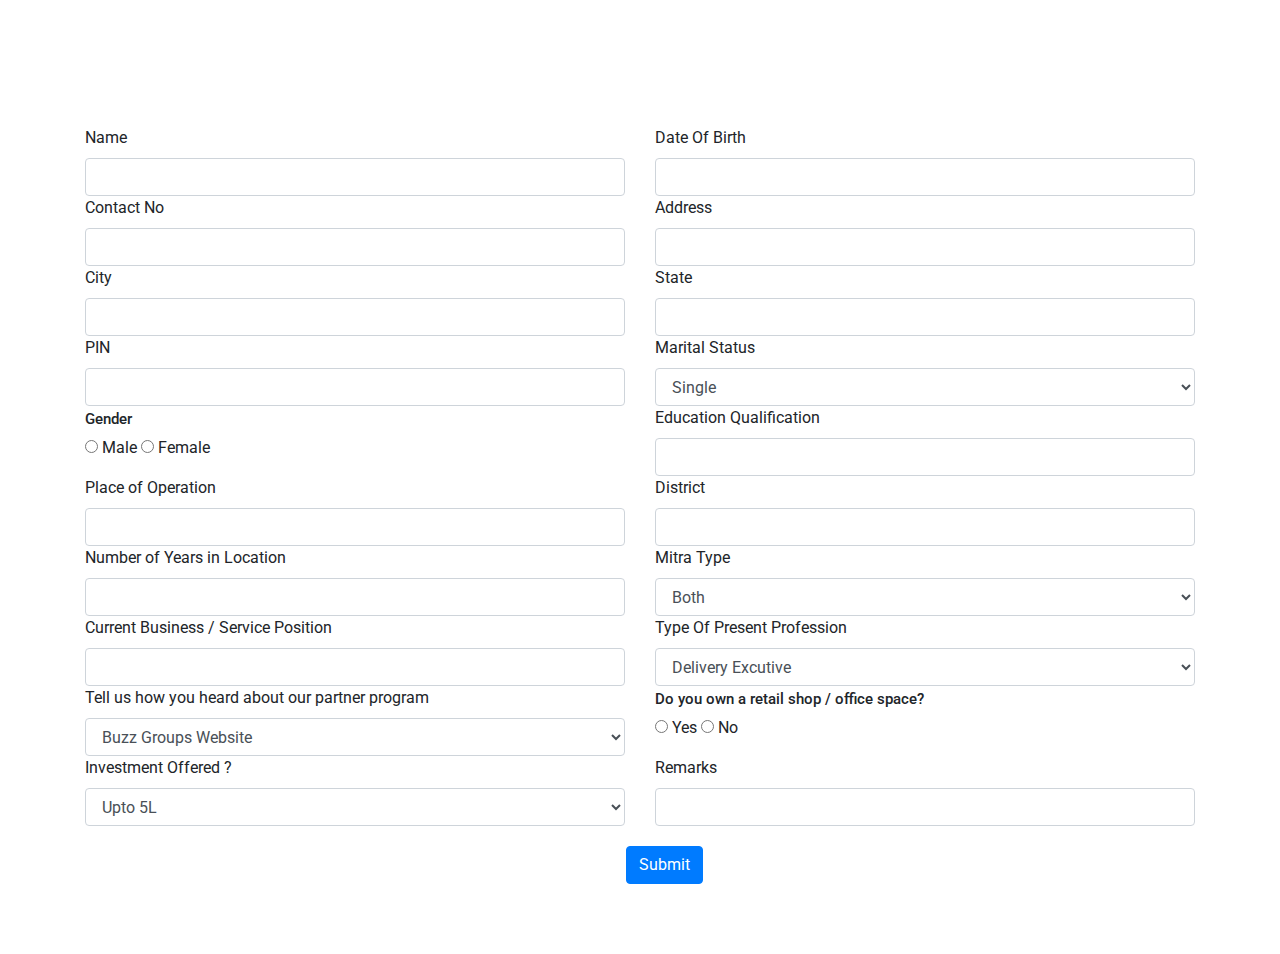
<file: bmread1.html>
<!DOCTYPE html>
<html lang="en">
<head>
    <link rel="stylesheet" href="style.css">
    <meta charset="UTF-8">
    <meta name="viewport" content="width=device-width, initial-scale=1.0">
    <title>Document</title>
     <link rel="stylesheet" href="https://stackpath.bootstrapcdn.com/bootstrap/4.5.2/css/bootstrap.min.css" integrity="sha384-JcKb8q3iqJ61gNV9KGb8thSsNjpSL0n8PARn9HuZOnIxN0hoP+VmmDGMN5t9UJ0Z" crossorigin="anonymous" />
    <script src="https://code.jquery.com/jquery-3.5.1.slim.min.js" integrity="sha384-DfXdz2htPH0lsSSs5nCTpuj/zy4C+OGpamoFVy38MVBnE+IbbVYUew+OrCXaRkfj" crossorigin="anonymous"></script>
    <script src="https://cdn.jsdelivr.net/npm/popper.js@1.16.1/dist/umd/popper.min.js" integrity="sha384-9/reFTGAW83EW2RDu2S0VKaIzap3H66lZH81PoYlFhbGU+6BZp6G7niu735Sk7lN" crossorigin="anonymous"></script>
    <script src="https://stackpath.bootstrapcdn.com/bootstrap/4.5.2/js/bootstrap.min.js" integrity="sha384-B4gt1jrGC7Jh4AgTPSdUtOBvfO8shuf57BaghqFfPlYxofvL8/KUEfYiJOMMV+rV" crossorigin="anonymous"></script>

</head>
<body>
    
 <div class="apply-bg-container">
        <h1 class="apply-now-button">APPLY NOW</h1>
        <div class="small-bg-apply-container">
            <form>
                <div class="container">
                    <div class="row">
                        <div class="col-12 col-md-6">
                            <label for="name">Name</label>
                            <input type="text" class="form-control" id="name" />
                        </div>
                        <div class="col-12 col-md-6">
                            <label for="date">Date Of Birth</label>
                            <input type="text" class="form-control" id="date">
                        </div>
                        <div class="col-12 col-md-6">
                            <label for="contact">Contact No</label>
                            <input type="text" class="form-control" id="contact">
                        </div>
                        <div class="col-12 col-md-6">
                            <label for="adress">Address</label>
                            <input type="text" class="form-control" id="adress">
                        </div>
                        <div class="col-12 col-md-6">
                            <label for="city">City</label>
                            <input type="text" class="form-control" id="city">
                        </div>
                        <div class="col-12 col-md-6">
                            <label for="state">State</label>
                            <input type="text" class="form-control" id="state">
                        </div>
                        <div class="col-12 col-md-6">
                            <label for="pin">PIN</label>
                            <input type="text" class="form-control" id="pin">
                        </div>

                        <div class="col-12 col-md-6">
                            <label for="maritalstatus">Marital Status</label>
                            <select id="maritalstatus" class="form-control">
                                <option value="Active">Single</option>
                                <option>Married</option>
                                <option>Divorced</option>
                                <option>Widowed</option>
                            </select>
                        </div>
                        <div class="col-12 col-md-6">
                            <h1 class="gender-heading mt-1">Gender</h1>
                            <input type="radio" id="male" value="male" name="Gender">
                            <label for="male">Male</label>
                            <input type="radio" id="female" value="female" name="Gender">
                            <label for="female">Female</label>
                        </div>
                        <div class="col-12 col-md-6">
                            <label for="educationalqualification">Education Qualification</label>
                            <input type="text" class="form-control" id="educationalqualification">
                        </div>
                        <div class="col-12 col-md-6">
                            <label for="placeofoperation">Place of Operation</label>
                            <input type="text" class="form-control" id="placeofoperation">
                        </div>
                        <div class="col-12 col-md-6">
                            <label for="district">District</label>
                            <input type="text" class="form-control" id="district">
                        </div>
                        <div class="col-12 col-md-6">
                            <label for="numberofyearsinlocation">Number of Years in Location</label>
                            <input type="text" class="form-control" id="numberofyearsinlocation">
                        </div>
                        <div class="col-12 col-md-6">
                            <label for="mitratype">Mitra Type</label>
                            <select id="mitratype" class="form-control">
                                <option value="Active">Both</option>
                                <option>Active Partner</option>
                                <option>I Want To Be Just Investor</option>
                            </select>
                        </div>
                        <div class="col-12 col-md-6">
                            <label for="currentsbp">Current Business / Service Position</label>
                            <input type="text" class="form-control" id="currentsbp">
                        </div>
                        <div class="col-12 col-md-6">
                            <label for="typeofpp">Type Of Present Profession</label>
                            <select class="form-control" id="typeofpp">
                                <option>Delivery Excutive</option>
                                <option>House Wife</option>
                                <option>Retired Employee</option>
                                <option>Private Employee</option>
                                <option>Travel Agent</option>
                                <option>Realestate Agent</option>
                                <option>Student</option>
                                <option>Dream Catcher</option>
                                <option>Other</option>
                            </select>
                        </div>
                        <div class="col-12 col-md-6">
                            <label for="telluspp">Tell us how you heard about our partner program</label>
                            <select class="form-control" id="telluspp">
                                <option>Buzz Groups Website</option>
                                <option>Buzz Mitra Agent</option>
                                <option>Buzz Employee</option>
                                <option>Social Media</option>
                                <option>Just Dail</option>
                                <option>Other</option>
                            </select>
                        </div>
                        <div class="col-12 col-md-6">
                            <h1 class="gender-heading mt-1">Do you own a retail shop / office space?</h1>
                            <input type="radio" id="yes" value="yes" name="Gender">
                            <label for="yes">Yes</label>
                            <input type="radio" id="no" value="no" name="Gender">
                            <label for="no">No</label>
                        </div>
                        <div class="col-12 col-md-6">
                            <label for="investmentoffered">Investment Offered ?</label>
                            <select class="form-control" id="investmentoffered">
                                <option>Upto 5L</option>
                                <option>6 - 12L</option>
                                <option>13 - 20L</option>
                                <option>Others</option>
                            </select>
                        </div>
                        <div class="col-12 col-md-6">
                            <label for="remarks">Remarks</label>
                            <input type="text" class="form-control" id="remarks">
                        </div>
                    </div>
                </div>
            </form>
            <div class="flex d-flex justify-content-center">
                <!-- <div class="submit-button"> 
                    <a href="/https://yaminikrm.github.io/buzz/index.html#partnerProgramSection">   
                    <button class="btn btn-primary">Back</button>
                     </a>
                </div>-->
                
                <div class="submit-button ml-5">
                    <button class="btn btn-primary">Submit</button>
                </div>
            </div>
        </div>
    </div>



</body>
</html>
</file>
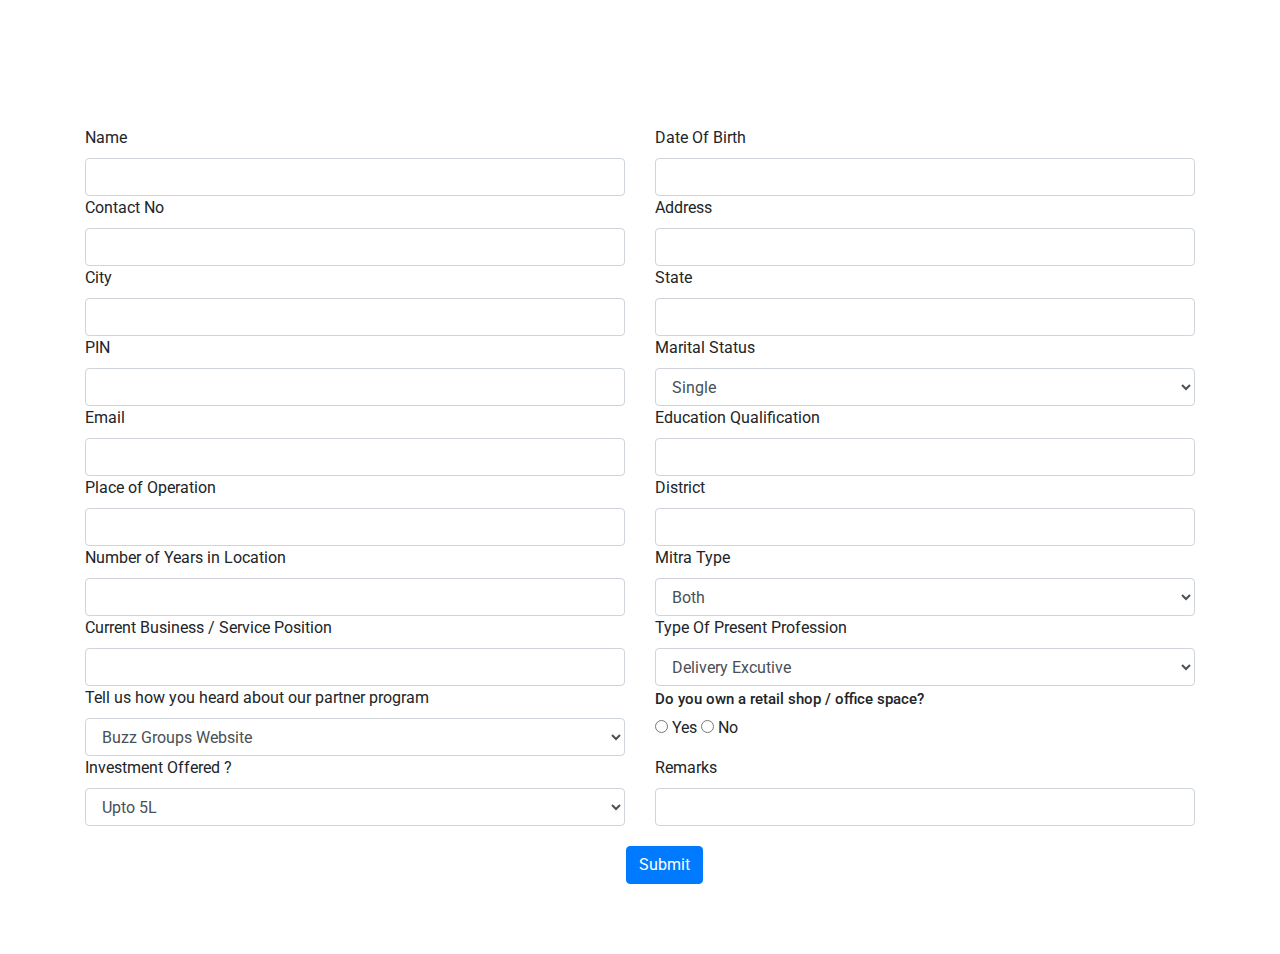
<file: bmread2.html>
<!DOCTYPE html>
<html lang="en">
<head>
    <link rel="stylesheet" href="style.css">
    <meta charset="UTF-8">
    <meta name="viewport" content="width=device-width, initial-scale=1.0">
    <title>Document</title>
         <link rel="stylesheet" href="https://stackpath.bootstrapcdn.com/bootstrap/4.5.2/css/bootstrap.min.css" integrity="sha384-JcKb8q3iqJ61gNV9KGb8thSsNjpSL0n8PARn9HuZOnIxN0hoP+VmmDGMN5t9UJ0Z" crossorigin="anonymous" />
    <script src="https://code.jquery.com/jquery-3.5.1.slim.min.js" integrity="sha384-DfXdz2htPH0lsSSs5nCTpuj/zy4C+OGpamoFVy38MVBnE+IbbVYUew+OrCXaRkfj" crossorigin="anonymous"></script>
    <script src="https://cdn.jsdelivr.net/npm/popper.js@1.16.1/dist/umd/popper.min.js" integrity="sha384-9/reFTGAW83EW2RDu2S0VKaIzap3H66lZH81PoYlFhbGU+6BZp6G7niu735Sk7lN" crossorigin="anonymous"></script>
    <script src="https://stackpath.bootstrapcdn.com/bootstrap/4.5.2/js/bootstrap.min.js" integrity="sha384-B4gt1jrGC7Jh4AgTPSdUtOBvfO8shuf57BaghqFfPlYxofvL8/KUEfYiJOMMV+rV" crossorigin="anonymous"></script>
</head>
<body>
        <div class="apply-bg-container">
        <h1 class="apply-now-button">APPLY NOW</h1>
        <div class="small-bg-apply-container">
            <form>
                <div class="container">
                    <div class="row">
                        <div class="col-12 col-md-6">
                            <label for="name">Name</label>
                            <input type="text" class="form-control" id="name" />
                        </div>
                        <div class="col-12 col-md-6">
                            <label for="date">Date Of Birth</label>
                            <input type="text" class="form-control" id="date">
                        </div>
                        <div class="col-12 col-md-6">
                            <label for="contact">Contact No</label>
                            <input type="text" class="form-control" id="contact">
                        </div>
                        <div class="col-12 col-md-6">
                            <label for="adress">Address</label>
                            <input type="text" class="form-control" id="adress">
                        </div>
                        <div class="col-12 col-md-6">
                            <label for="city">City</label>
                            <input type="text" class="form-control" id="city">
                        </div>
                        <div class="col-12 col-md-6">
                            <label for="state">State</label>
                            <input type="text" class="form-control" id="state">
                        </div>
                        <div class="col-12 col-md-6">
                            <label for="pin">PIN</label>
                            <input type="text" class="form-control" id="pin">
                        </div>

                        <div class="col-12 col-md-6">
                            <label for="maritalstatus">Marital Status</label>
                            <select id="maritalstatus" class="form-control">
                                <option value="Active">Single</option>
                                <option>Married</option>
                                <option>Divorced</option>
                                <option>Widowed</option>
                            </select>
                        </div>
                        <div class="col-12 col-md-6">
                            <label for="email">Email</label>
                            <input type="text" class="form-control" id="email">
                        </div>

                        <div class="col-12 col-md-6">
                            <label for="educationalqualification">Education Qualification</label>
                            <input type="text" class="form-control" id="educationalqualification">
                        </div>
                        <div class="col-12 col-md-6">
                            <label for="placeofoperation">Place of Operation</label>
                            <input type="text" class="form-control" id="placeofoperation">
                        </div>




                        <div class="col-12 col-md-6">
                            <label for="district">District</label>
                            <input type="text" class="form-control" id="district">
                        </div>
                        <div class="col-12 col-md-6">
                            <label for="numberofyearsinlocation">Number of Years in Location</label>
                            <input type="text" class="form-control" id="numberofyearsinlocation">
                        </div>

                        <div class="col-12 col-md-6">
                            <label for="mitratype">Mitra Type</label>
                            <select id="mitratype" class="form-control">
                                <option value="Active">Both</option>
                                <option>Active Partner</option>
                                <option>I Want To Be Just Investor</option>
                            </select>
                        </div>

                        <div class="col-12 col-md-6">
                            <label for="currentsbp">Current Business / Service Position</label>
                            <input type="text" class="form-control" id="currentsbp">
                        </div>

                        <div class="col-12 col-md-6">
                            <label for="typeofpp">Type Of Present Profession</label>
                            <select class="form-control" id="typeofpp">
                                <option>Delivery Excutive</option>
                                <option>House Wife</option>
                                <option>Retired Employee</option>
                                <option>Private Employee</option>
                                <option>Travel Agent</option>
                                <option>Realestate Agent</option>
                                <option>Student</option>
                                <option>Dream Catcher</option>
                                <option>Other</option>
                            </select>
                        </div>


                        <div class="col-12 col-md-6">
                            <label for="telluspp">Tell us how you heard about our partner program</label>
                            <select class="form-control" id="telluspp">
                                <option>Buzz Groups Website</option>
                                <option>Buzz Mitra Agent</option>
                                <option>Buzz Employee</option>
                                <option>Social Media</option>
                                <option>Just Dail</option>
                                <option>Other</option>
                            </select>
                        </div>
                        <div class="col-12 col-md-6">
                            <h1 class="gender-heading mt-1">Do you own a retail shop / office space?</h1>
                            <input type="radio" id="yes" value="yes" name="Gender">
                            <label for="yes">Yes</label>
                            <input type="radio" id="no" value="no" name="Gender">
                            <label for="no">No</label>
                        </div>
                        <div class="col-12 col-md-6">
                            <label for="investmentoffered">Investment Offered ?</label>
                            <select class="form-control" id="investmentoffered">
                                <option>Upto 5L</option>
                                <option>6 - 12L</option>
                                <option>13 - 20L</option>
                                <option>Others</option>
                            </select>
                        </div>
                        <div class="col-12 col-md-6">
                            <label for="remarks">Remarks</label>
                            <input type="text" class="form-control" id="remarks">
                        </div>
                    </div>
                </div>
            </form>
            <div class="flex d-flex justify-content-center">
                <!-- <div class="submit-button">
                    <a href="/index.html#partnerProgramSection">   
                    <button class="btn btn-primary">Back</button>
                    </a>
                </div> -->
                <div class="submit-button ml-5">
                    <button class="btn btn-primary">Submit</button>
                </div>
            </div>
        </div>
    </div>


</body>
</html>
</file>
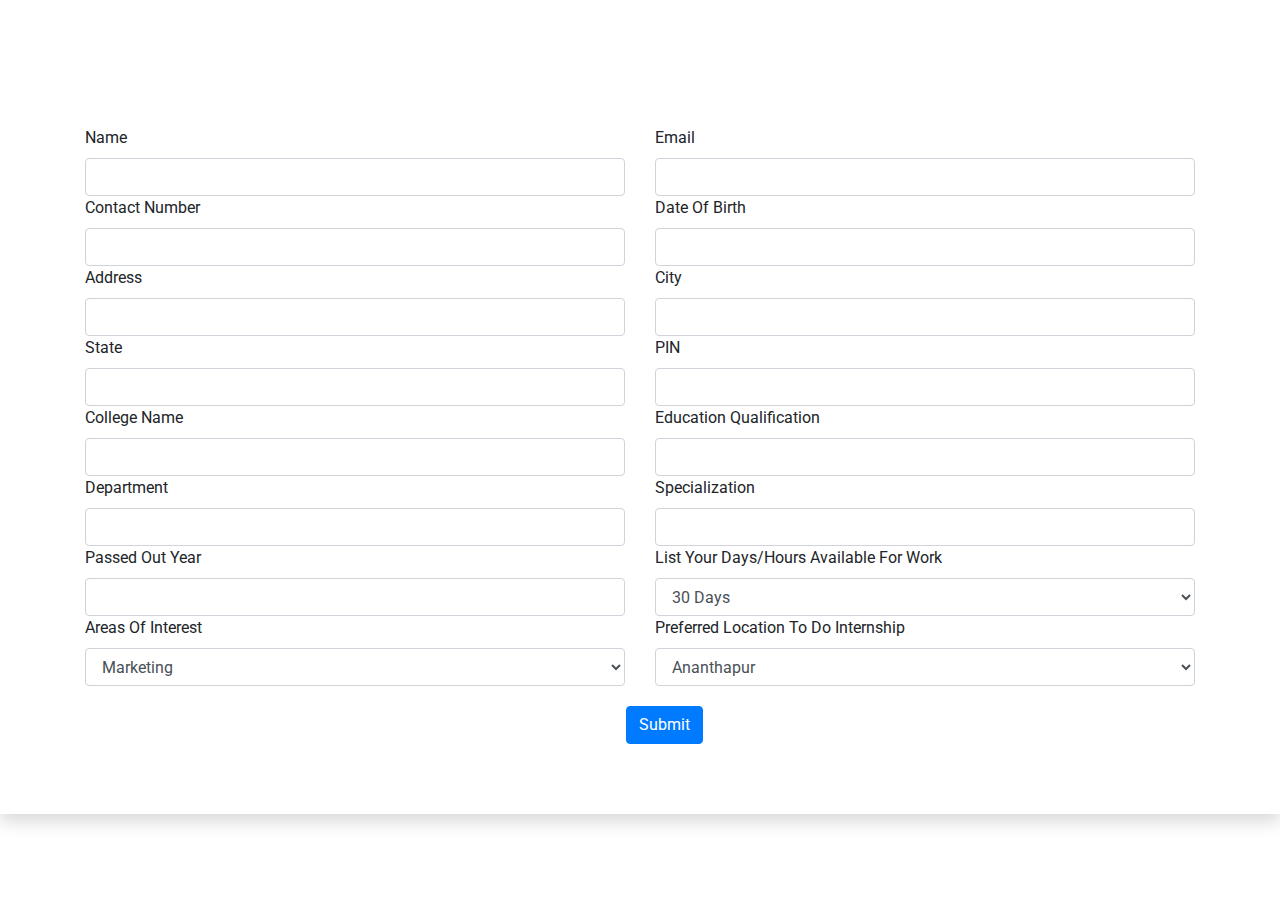
<file: internapply.html>
<!DOCTYPE html>
<html lang="en">
<head>
    <link rel="stylesheet" href="style.css">
    <meta charset="UTF-8">
    <meta name="viewport" content="width=device-width, initial-scale=1.0">
    <title>Document</title>
      <link rel="stylesheet" href="https://stackpath.bootstrapcdn.com/bootstrap/4.5.2/css/bootstrap.min.css" integrity="sha384-JcKb8q3iqJ61gNV9KGb8thSsNjpSL0n8PARn9HuZOnIxN0hoP+VmmDGMN5t9UJ0Z" crossorigin="anonymous" />
    <script src="https://code.jquery.com/jquery-3.5.1.slim.min.js" integrity="sha384-DfXdz2htPH0lsSSs5nCTpuj/zy4C+OGpamoFVy38MVBnE+IbbVYUew+OrCXaRkfj" crossorigin="anonymous"></script>
    <script src="https://cdn.jsdelivr.net/npm/popper.js@1.16.1/dist/umd/popper.min.js" integrity="sha384-9/reFTGAW83EW2RDu2S0VKaIzap3H66lZH81PoYlFhbGU+6BZp6G7niu735Sk7lN" crossorigin="anonymous"></script>
    <script src="https://stackpath.bootstrapcdn.com/bootstrap/4.5.2/js/bootstrap.min.js" integrity="sha384-B4gt1jrGC7Jh4AgTPSdUtOBvfO8shuf57BaghqFfPlYxofvL8/KUEfYiJOMMV+rV" crossorigin="anonymous"></script>

</head>
<body>
    <div class="apply-bg-container shadow">
        <h1 class="apply-now-button">APPLY NOW</h1>
        <div class="small-bg-apply-container">
            <form>
                <div class="container">
                    <div class="row">
                        <div class="col-12 col-md-6">
                            <label for="name">Name</label>
                            <input type="text" class="form-control" id="name" />
                        </div>
                        <div class="col-12 col-md-6">
                            <label for="email">Email</label>
                            <input type="text" class="form-control" id="email">
                        </div>
                        <div class="col-12 col-md-6">
                            <label for="contact">Contact Number</label>
                            <input type="text" class="form-control" id="contact">
                        </div>
                        <div class="col-12 col-md-6">
                            <label for="date">Date Of Birth</label>
                            <input type="text" class="form-control" id="date">
                        </div>
                        <div class="col-12 col-md-6">
                            <label for="adress">Address</label>
                            <input type="text" class="form-control" id="adress">
                        </div>
                        <div class="col-12 col-md-6">
                            <label for="city">City</label>
                            <input type="text" class="form-control" id="city">
                        </div>
                        <div class="col-12 col-md-6">
                            <label for="state">State</label>
                            <input type="text" class="form-control" id="state">
                        </div>
                        <div class="col-12 col-md-6">
                            <label for="pin">PIN</label>
                            <input type="text" class="form-control" id="pin">
                        </div>
                        <div class="col-12 col-md-6">
                            <label for="collegename">College Name</label>
                            <input type="text" class="form-control" id="collegename">
                        </div>
                        <div class="col-12 col-md-6">
                            <label for="educationalqualification">Education Qualification</label>
                            <input type="text" class="form-control" id="educationalqualification">
                        </div>
                        <div class="col-12 col-md-6">
                            <label for="department">Department</label>
                            <input type="text" class="form-control" id="department">
                        </div>
                        <div class="col-12 col-md-6">
                            <label for="specialization">Specialization</label>
                            <input type="text" class="form-control" id="specialization">
                        </div>
                        <div class="col-12 col-md-6">
                            <label for="passedoutyear">Passed Out Year</label>
                            <input type="text" class="form-control" id="passedoutyear">
                        </div>
                        <div class="col-12 col-md-6">
                            <label for="dayswork">List Your Days/Hours Available For Work</label>
                            <select id="dayswork" class="form-control">
                                <option value="Active">30 Days</option>
                                <option>45 Days</option>
                                <option>90 Days & More</option>
                            </select>
                        </div>
                        <div class="col-12 col-md-6">
                            <label for="dayswork">Areas Of Interest</label>
                            <select id="dayswork" class="form-control">
                                <option value="Active">Marketing</option>
                                <option>Finance and Operations</option>
                                <option>HR</option>
                                <option>R & D</option>
                            </select>
                        </div>
                        <div class="col-12 col-md-6">
                            <label for="dayswork">Preferred Location To Do Internship</label>
                            <select id="dayswork" class="form-control">
                                <option value="Active">Ananthapur</option>
                                <option>Hyderabad</option>
                                <option>Kurnool</option>
                                <option>Guntur</option>
                                <option>Vishakapatnam</option>
                                <option>Anywhere In Pan India</option>
                            </select>
                        </div>
                    </div>
                </div>
            </form>
            <div class="flex d-flex justify-content-center">
                <!-- <div class="submit-button"> 
                  <a href="/index.html#careerSection"><button class="btn btn-primary">Back</button></a>
                </div> -->
             
                <div class="submit-button ml-5">
                    <button class="btn btn-primary">Submit</button>
                </div>
            </div>
        </div>
    </div>

</body>
</html>
</file>
<file: style.css>
@import url('https://fonts.googleapis.com/css2?family=Bree+Serif&family=Caveat:wght@400;700&family=Lobster&family=Monoton&family=Open+Sans:ital,wght@0,400;0,700;1,400;1,700&family=Playfair+Display+SC:ital,wght@0,400;0,700;1,700&family=Playfair+Display:ital,wght@0,400;0,700;1,700&family=Roboto:ital,wght@0,400;0,700;1,400;1,700&family=Source+Sans+Pro:ital,wght@0,400;0,700;1,700&family=Work+Sans:ital,wght@0,400;0,700;1,700&display=swap');

/*/////////////////////////////////////
WHATSAP ICON CSS
///////////////////////////////////////*/
.company-logo-icon-header{
   width: 130px;
  height: auto;
  max-height: 55px;
  object-fit: contain;
  
}
@media (max-width: 768px) {
  .company-logo-icon-header {
    width: 100px;
    max-height: 35px;
  }
}

.whatsapp-float {
  position: fixed;
  bottom: 20px;
  right: 20px;
  background-color: #25D366;
  color: white;
  border-radius: 50%;
  width: 60px;
  height: 60px;
  text-align: center;
  font-size: 30px;
  z-index: 1000;
  box-shadow: 0 4px 8px rgba(0,0,0,0.3);
  animation: pulse 1.5s infinite;
  display: flex;
  justify-content: center;
  align-items: center;
}

.whatsapp-icon {
  font-family: "Font Awesome 5 Free";
}

@keyframes pulse {
  0% { transform: scale(1); }
  50% { transform: scale(1.1); }
  100% { transform: scale(1); }
}





/*//////////////////////
 NAVBAR CSS 
///////////////////////*/

.custom-navbar {
  position: fixed;
  top: 0;
  width: 100%;
  background: ;
  background: linear-gradient(to right, #3b2415, #edb842);
  backdrop-filter: blur(8px);
  z-index: 9999;
  box-shadow: 0 2px 10px rgba(0,0,0,0.5);
  margin-bottom: 0;
}

.nav-inner {
  display: flex;
  align-items: center;
  justify-content: space-between;
  padding: 10px 25px;
  flex-wrap: wrap;
}

.logo img {
  height: 50px;
}

.hamburger {
  display: none;
  font-size: 28px;
  color: white;
  cursor: pointer;
  user-select: none;
}

.nav-toggle {
  display: none;
}

.nav-links {
  display: flex;
  align-items: center;
  flex-wrap: wrap;
  gap: 5px;
}

.nav-links a {
  color: white;
  text-decoration: none;
  padding: 8px 10px;
  transition: color 0.3s;
  font-weight: 500;
}

.nav-links a:hover {
  color: #010101;
}

.nav-buttons {
  display: flex;
  gap: 10px;
}

.login-btn,
.contact-btn {
  padding: 6px 14px;
  border-radius: 20px;
  border: none;
  font-weight: bold;
  cursor: pointer;
  transition: 0.3s ease;
}

.login-btn {
  background-color:;
  color: black;
}

.contact-btn {
  background-color: transparent;
  border: 1px solid ;
  color: white;
}

.contact-btn:hover {
  background-color:;
  color: black;
}

@media (max-width: 768px) {
  .hamburger {
    display: block;
  }

  .nav-links {
    position: absolute;
    top: 70px;
    left: 0;
    width: 100%;
    background: rgba(0, 0, 0, 0.95);
    flex-direction: column;
    align-items: flex-start;
    padding: 10px 15px;
    display: none;
    gap: 0; /* remove extra gap */
  }

  .nav-links a {
    margin: 5px 0;
    padding: 6px 10px;
    font-size: 15px;
    width: 100%;
    border-bottom: 1px solid rgba(255, 255, 255, 0.1);
  }

  .nav-buttons {
    flex-direction: column;
    width: 100%;
    margin-top: 10px;
    gap: 6px;
  }

  .login-btn,
  .contact-btn {
    width: 100%;
    padding: 8px 0;
    font-size: 14px;
    border-radius: 18px;
  }

  .nav-toggle:checked + .hamburger + .nav-links {
    display: flex;
  }
}

.mobile-logo-fixed {
  position: fixed;
  bottom: 20px;
  right: 20px;
  z-index: 9999;
}

.mobile-logo-fixed img {
  height: 50px;
  width: auto;
  border-radius: 10px;
  box-shadow: 0 0 10px rgba(0,0,0,0.2);
}







/*//////////////////////////
MARQUE LINE CSS
///////////////////////////*/

.marquee-container {
  background-color: #f2f2f2;
  overflow: hidden;
  white-space: nowrap;
  margin: 0;
  padding: 0;
  padding-top: 60px;
}

.marquee-heading {
  animation: scroll-left 25s linear infinite;
  font-size: 18px;
  color: #333;
  font-weight: bold;
  margin: 0;
  display: inline-block;
  padding: 4px 0; 
  padding-top: 10px;
  margin-top: 0;
}

@keyframes scroll-left {
  from {
    transform: translateX(100%);
  }
  to {
    transform: translateX(-100%);
  }
}




/*/////////////////
 MAIN CUROSEL CSS 
/////////////////*/

    body.modal-open {
      overflow: hidden;
    }

    #mainCarousel .carousel-item img {
      object-fit: cover;
      height: 100vh;
      width: 100%;
      transition: transform 0.3s ease;
    }

    #mainCarousel .carousel-item img:hover {
      transform: scale(1.02);
      cursor: pointer;
    }

    .overlay-carousel {
      position: fixed;
      top: 0;
      left: 0;
      height: 100vh;
      width: 100vw;
      background-color: rgba(0, 0, 0, 0.3);
      backdrop-filter: blur(10px);
      display: flex;
      align-items: center;
      justify-content: center;
      z-index: 9999;
    }

    .carousel-box {
      width: 95%;
      max-width: 700px;
      background: rgba(255, 255, 255, 0.04);
      padding: 10px;
      border-radius: 12px;
      position: relative;
    }

    .carousel-box img {
      width: 100%;
      height: 400px;
      object-fit: cover;
      border-radius: 8px;
    }

    .close-btn {
      position: absolute;
      top: -12px;
      right: -12px;
      font-size: 20px;
      color: white;
      background: red;
      border: none;
      border-radius: 50%;
      width: 30px;
      height: 30px;
      cursor: pointer;
      z-index: 10000;
    }
  

@media (max-width: 768px) {
  #mainCarousel .carousel-item img {
    height: auto;
    max-height: 50vh;
    object-fit: contain; /* show full image without cropping */
  }

  .carousel-box {
    max-width: 95%;
    padding: 5px;
  }

  .carousel-box img {
    height: 250px;
  }

  .close-btn {
    width: 26px;
    height: 26px;
    font-size: 16px;
  }
}

@media (max-width: 480px) {
  #mainCarousel .carousel-item img {
    height: auto;
    max-height: 40vh;
    object-fit: contain;
  }

  .carousel-box img {
    height: 200px;
  }

  .close-btn {
    width: 24px;
    height: 24px;
    font-size: 14px;
  }
}





/*//////////////////////////
SERVICES CSS 
///////////////////////////*/

@media(max-width:768px) {
    .services-small-container {
        text-align: center;
    }
}

.ourservice-heading {
    font-family: system-ui;
    font-size: 25px;
    font-weight: bold;
    background: radial-gradient(circle at bottom left, #f7c35f, #a66f1d);
    -webkit-background-clip: text;
    -webkit-text-fill-color: transparent;
    display: inline-block;
}

.ourservice-paragraph {
    font-family: sans-serif;
    padding-bottom: 12px;
}


@media(min-width:768px) {
    .ourservice-heading {
        font-family: system-ui;
        font-weight: bold;
        font-size: 40px;
        background: radial-gradient(circle at bottom left, #f7c35f, #a66f1d);
        -webkit-background-clip: text;
        -webkit-text-fill-color: transparent;
        display: inline-block;
    }

    .ourservice-paragraph {
        font-family: sans-serif;
        text-align: center;
        padding-bottom: 15px;
        font-size: 18px;
        
    }
   

}

.services-container {
    background-image: url("https://res.cloudinary.com/dlcuxbo8m/image/upload/v1750665591/bg_services_xz1rnl.jpg");
    padding: 10px;
    background-size: cover;

}

@media (min-width:768px) {
    .services-container {
    background-image: url("https://res.cloudinary.com/dlcuxbo8m/image/upload/v1750665591/bg_services_xz1rnl.jpg");
    padding: 10px;
    padding-top:40px;
    background-size: cover;
    height:80vh;

}

}

.service-icon {
    height: 155px;
    width: 170px;
}

.service-icon {
    transition: transform 0.3s ease-in-out, box-shadow 0.3s ease-in-out;
}

.service-icon:hover {
    transform: scale(1.1);
    box-shadow: 0px 4px 10px rgba(0, 0, 0, 0.2);
}

.service-icon:hover {
    transform: scale(1.1) rotate(5deg);
    opacity: 0.9;
}



.streetcorner-service-icon {
    height: 152px;
    width: 180px;
}

.streetcorner-service-icon {
    transition: transform 0.3s ease-in-out, box-shadow 0.3s ease-in-out;
}

.streetcorner-service-icon:hover {
    transform: scale(1.1);
    box-shadow: 0px 4px 10px rgba(0, 0, 0, 0.2);
}

.streetcorner-service-icon:hover {
    transform: scale(1.1) rotate(5deg);
    opacity: 0.9;
}

.service-paragraph {
    font-family: Roboto;
    font-size: 17px;
}

.styling-menu {
    font-family: sans-serif;
    font-weight: bold;
    font-size: 15px;

}

.button-name {
    font-family:Roboto;
    font-weight: bold;
    font-weight: 900;
    background: radial-gradient(circle at bottom left, #f7c35f, #a66f1d); 
}
@media(max-width768px){
    .service-icon {
    height: 155px;
    width: 185px;
}
.streetcorner-service-icon {
    height: 152px;
    width: 185px;
}

}




/*/////////////////////////////
KNOW US SECTION
///////////////////////////////*/

.know-us-section {
    background-image: url("https://res.cloudinary.com/dlcuxbo8m/image/upload/v1743510752/YV85MC9hX3ZmbGlw_new_nf5iok.jpg");
    padding: 20px;
    background-size: cover;
    margin-top: 10px;
}

.know-us-image-icon {
    height: 170px;
    width: 260px;
}

@media(min-width:768px) {
    .know-us-image-icon {
        height: 320px;
        width: 500px;

    }
}

.knowus-heading {
    font-family: Lucida Handwriting;
    font-weight: bold;
    padding-right: 15px;
    font-size: 25px;
}

.knowus-paragraph1 {
    font-family: roboto;
    font-weight: bold;
    padding-right: 26px;
}

.knowus-paragraph2 {
    font-family: roboto;
    padding-right: 15px;
    padding: 30px;
}

.more-know-button {
    font-family: Roboto;
    border-style: none;
    font-weight: bold;
    padding: 10px;
    border-radius: 20px;
    margin-bottom: 10px;
    font-size: 10px;
    background-color: white;
    color: black;
    border: 2px solid black;
    
}

.highlight {
    font-family: Georgia;
    font-weight: bold;
    font-size: 13px;
}
@media (max-width:768px) {
    .highlight {
    font-family: Georgia;
    font-weight: bold;
    font-size: 15px;
}
    
}

@media (min-width:768px) {
    .knowus-heading {
         font-family: system-ui;
        font-weight: bold;
        padding-right: 15px;
        font-size: 37px;
    }

    .knowus-paragraph1 {
        font-family: roboto;
        font-weight: bold;
        padding-right: 28px;
    }
    .knowus-paragraph2 {
        font-family: roboto;
        padding-right: 15px;
        padding: 30px;
    }


    .display-section {
        display: flex;
        flex-direction: row;
        align-items: center;
        padding: 20px;
        margin-left: 260px;
    }

    .highlight {
        font-family: "Gill Sans", sans-serif;
        font-weight: bold;
        font-size: 20px;
    }

    .more-know-button {
        font-family: Roboto;
        border-style: none;
        font-weight: bold;
        padding: 10px;
        border-radius: 20px;
        margin-bottom: 10px;
        font-size: 13px;
        background-color: white;
        color: black;
        border: 2px solid black;
        
    }
}





/*///////////////////////
WHY BUZZ GROUPS
////////////////////////*/

.why-buzz-groups-section {
    padding: 20px;
    background-color: #ffffff;
}

.why-buzz-groups-section-heaidng {
     font-family: system-ui;
    font-weight: bold;
    font-size: 20px;
     background: radial-gradient(circle at bottom left, #f7c35f, #a66f1d);
    -webkit-background-clip: text;
    -webkit-text-fill-color: transparent;
    display: inline-block;

}

@media(min-width:768px) {
    .why-buzz-groups-section-heaidng {
        font-family: system-ui;
        font-weight: bold;
        margin-left: 20px;
        margin: 20px;
        font-size: 37px;
        background: radial-gradient(circle at bottom left, #f7c35f, #a66f1d);
        -webkit-background-clip: text;
        -webkit-text-fill-color: transparent;
        display: inline-block;

    }
}

.small-container {
    background-image: url("https://res.cloudinary.com/dlcuxbo8m/image/upload/v1743511004/YV85MA_new_2_r3knti.jpg");
    background-size: cover;
}

.why-choose-content {
    font-family: Roboto;
    font-size: 18px;
    color: white;
    padding-left: 35px;
}

@media (max-width:768px) {
    .why-choose-content {
        font-family: Roboto;
        font-size: 12px;
        padding-left: 18px;
    }
}

.small-cards {
    background-color: hsl(0, 0%, 100%);
    border-radius: 15;
    margin-bottom: 10px;
}

.card-heading {
    font-family: sans-serif;
    text-decoration: underline;
    font-size: 16px;
    font-weight: bold;
}

.card-explination {
    font-family: Roboto;
    font-size: 15px;
}

@media (max-width:768px) {
    .card-explination {
        font-family: Roboto;
        font-size: 12px;

    }
}

.service-logo {
    height: 75px;
    width: 70px;
    margin-bottom: 10px;
}





/*//////////////////////////
CAREER CSS
/////////////////////////*/

.internship-big-container {
    background-color: #ffffff;
    margin: 25px;
}

.career-img {
    height: 150px;
}

@media(min-width:768px) {
    .career-img {
        height: 59vh;
    }
}

.career-heading {
    font-family: system-ui;
    font-weight: bold;
    font-size: 20px;
    text-decoration: underline;
    background: radial-gradient(circle at bottom left, #f7c35f, #a66f1d);
    -webkit-background-clip: text;
    -webkit-text-fill-color: transparent;
    display: inline-block;
    
}

.career-paragraph {
    font-family: Roboto;
    font-size: 12px;
}

.career-content {
    margin-top: 10px;
}

.eligibilty-heading {
    font-family: Roboto;
    text-decoration: underline;
    font-weight: bold;
    font-size: 15px;
}

.eligibility-paragraph {
    font-family: Roboto;

}


@media(min-width:768px) {
    .career-content {
        margin-top: 90px;
    }

    .career-heading {
        font-family: system-ui;
        font-weight: bold;
        font-size: 35px;
        text-decoration: underline;
         background: radial-gradient(circle at bottom left, #f7c35f, #a66f1d);
        -webkit-background-clip: text;
        -webkit-text-fill-color: transparent;
        display: inline-block;
        margin-top: 100px;
    }

    .career-paragraph {
        font-family: Roboto;
        font-size: 14px;
       
    }
}

.career-small-container {
    background-color: #ffffff;
    text-align: center;
    padding: 20px;
}

.career-small-container-heading {
    font-family: system-ui;
    text-decoration: underline;
    font-size: 17px;
    font-weight: bold;

}

.career-small-container-paragraph {
    font-family: Roboto;
    font-size: 12px;
}

@media(min-width:768px) {
    .career-small-container-heading {
        font-family: system-ui;
        text-decoration: underline;
        font-size: 25px;
        font-weight: bold;
    }

    .career-small-container-paragraph {
        font-family: Roboto;
        font-size: 13px;
        text-align: center;
        
    }
}

.intern-program-heading {
    text-decoration: underline;
    font-family: system-ui;
    font-weight: bold;
    font-size: 15px;
}

.intern-program-paragraph {
    font-family: Roboto;
    font-size: 13px;
}

.intern-button {
  background: linear-gradient(to right, #FFE7CD, #FFD2CD, #F8D4DE, #D2ECFB);
  border: 2px solid #000; /* Clean black border */
  border-radius: 6px;     /* Smooth rounded corners */
  color: #000;            /* Text color - black */
  font-family: 'Roboto', sans-serif;
  font-weight: 600;
  font-size: 12px;
  padding: 6px 12px;      /* Balanced padding */
  cursor: pointer;
  transition: all 0.3s ease;
  box-shadow: 2px 2px 6px rgba(0, 0, 0, 0.1); /* Soft shadow */
}





/* ============================= */
/*  Partner Program Section CSS  */
/* ============================= */

.partner-program-container {
    background-image: url("https://res.cloudinary.com/dlcuxbo8m/image/upload/v1744014525/%E4%B8%8D%E8%A6%8F%E5%89%87%E5%B9%BE%E4%BD%95%E5%BA%95%E7%B4%8B%E8%83%8C%E6%99%AF%E7%B4%A0%E6%9D%90%E5%9C%96%E6%A1%8C%E5%B8%83%E6%89%8B%E6%A9%9F%E6%A1%8C%E5%B8%83%E5%9C%96%E7%89%87%E5%85%8D%E8%B2%BB%E4%B8%8B%E8%BC%89_-_Pngtree_wjcpgc.jpg");
    background-size: cover;
    background-position: center;
    padding: 20px;
    border-radius: 10px;
}

/* Headings & Paragraphs */
.franchise-enquiry-heaidng {
    font-family: system-ui;
    font-weight: bold;
    font-size: 22px;
    margin-bottom: 10px;
    color: #000000;
}

.franchise-enquiry-paragraph,
.franchise-enquiry-paragraph2 {
    font-family: system-ui;
    font-size: 14px;
    font-weight: bold;
    line-height: 1.6;
    color: #333333;
}

.franchise-enquiry-paragraph2 {
    font-style: italic;
}

/* Image */
.opportunity-img {
    width: 100%;
    height: auto;
    border-radius: 10px;
    margin-top: 15px;
}

/* Optional container spacing */
.partner-program-content-container {
    margin-top: 30px;
}


/* ========================= */
/*  Buzz Mithra Section CSS  */
/* ========================= */

.buzz-mitra-container {
    background-color: #ffffff;
    margin: 20px 0;
    padding: 20px;
    border-radius: 10px;
    box-shadow: 0px 4px 10px rgba(0,0,0,0.1);
}

/* Images */
.buzz-mitra-img1,
.buzz-mitra-img2 {
    width: 100%;
    height: auto;
    border-radius: 10px;
    margin-bottom: 15px;
}

/* Text styles */
.Buzz-Mithra-agent-heading {
    font-family: system-ui;
    text-decoration: underline;
    font-weight: bold;
    font-size: 18px;
    margin-bottom: 10px;
    color: #000000;
}

.Buzz-Mithra-agent-paragraph {
    font-family: sans-serif;
    font-size: 14px;
    line-height: 1.5;
    margin-bottom: 15px;
    color: #444444;
}

/* Button */
.read-more-button {
    background: radial-gradient(circle at bottom left, #f7c35f, #a66f1d);
    font-family: 'Roboto', sans-serif;
    border: none;
    border-radius: 20px;
    font-size: 14px;
    color: #ffffff;
    padding: 8px 18px;
    cursor: pointer;
    box-shadow: 0 4px 8px rgba(0, 0, 0, 0.2);
    transition: all 0.3s ease;
}

.read-more-button:hover {
    transform: scale(1.05);
}


/* ========================== */
/*  Responsive Media Queries  */
/* ========================== */

@media (min-width: 768px) {
    .franchise-enquiry-heaidng {
        font-size: 32px;
    }

    .franchise-enquiry-paragraph {
        font-size: 16px;
    }

    .franchise-enquiry-paragraph2 {
        font-size: 16px;
    }

    .opportunity-img {
        height: 50vh;
        object-fit: cover;
    }

    .buzz-mitra-img1,
    .buzz-mitra-img2 {
        height: 50vh;
        object-fit: cover;
    }

    .Buzz-Mithra-agent-heading {
        font-size: 20px;
    }

    .Buzz-Mithra-agent-paragraph {
        font-size: 16px;
    }

    .buzz-sathi-container {
        margin-top: 25px;
    }
}





/*/////////////////////
 OUR TEAM CSS 
/////////////////////*/

.our-team-container {
    background-image: url("https://res.cloudinary.com/dlcuxbo8m/image/upload/v1743768162/download_20_peirrh.jpg");
    background-size: cover;
    padding: 30px;
     text-align: center; /* Center heading and cards inside container */
}

.our-team-headding {
    font-family: "Gill Sans", sans-serif;
    font-weight: bold;
    color: white;
    padding-left: 0; /* Remove left padding */
    text-align: center; /* Center the heading */
}


.our-team-img-cards {
    background-color: #ffffff;
    border-radius: 10px;
    width: 250px;
    padding: 10px;
    margin: 10px auto; /* Center the card horizontally */
    text-align: center;
}

.our-team-img {
    height: 40vh;
    width: 220px;
}

@media(min-width:768px) {
.our-team-headding {
      font-family: "Gill Sans", sans-serif;
    font-weight: bold;
    color: white;
    padding-left: 20px;
}

    .our-team-img-cards {
        background-color: #ffffff;
        border-radius: 10px;
        width: 340px;
        padding: 10px;
        text-align: center;
    }

    .our-team-img {
        height: 70vh;
        width: 310px;
    }

}
@media(min-width:1024px){
    .our-team-headding {
    font-family: "Gill Sans", sans-serif;
    font-weight: bold;
    color: white;
    padding-left: 20px;
}

}

.our-team-name {
    font-family: system-ui;
    font-weight: bold;
    font-size: 15px;
    padding-top: 5px;
}

.role {
    font-family: Roboto;
}





/*////////////////////
FOLLOW US SECTION CSS
////////////////////*/

.contact-container {
    background-image: url("https://res.cloudinary.com/dlcuxbo8m/image/upload/v1744359587/Download_premium_image_of_Abstract_silver_metallic_background_design_by_marinemynt_about_backgrounds_design_background_background_abstract_texture_and_plain_background_2353716_jj98o1.jpg");
    background-size: cover;
    height: 35vh;
    padding-top: 35px;
}

.follow-img-icon {
    height: 30px;
    border-radius: 20px;
}

.icons-container {
    text-align: center;
    padding-top: 10px;
    padding-bottom: 10px;
}

.address {
    font-family: Roboto;
    text-align: center;
    font-weight: bold;
    font-size: 10px;
}

.addres-container {
    text-align: center;
}

.logo-icon {
    height: 70px;
}

@media(min-width:768px) {
    .contact-container {
        background-image: url("https://res.cloudinary.com/dlcuxbo8m/image/upload/v1744359587/Download_premium_image_of_Abstract_silver_metallic_background_design_by_marinemynt_about_backgrounds_design_background_background_abstract_texture_and_plain_background_2353716_jj98o1.jpg");
        background-size: cover;
        height: 50vh;
    }

    .our-team-headding {
        font-family: Copperplate;
        font-weight: bold;
        color: white;
        padding-left: 50px;
    }

    .follow-img-icon {
        height: 60px;
        border-radius: 40px;
        padding: 10px;
    }

    .icons-container {
        text-align: center;
        padding-top: 10px;
        padding-left: 40px;
    }

    .address {
        font-family: Roboto;
        text-align: center;
        font-weight: bold;
        font-size: 17px;
    }

    .logo-icon {
        height: 100px;
    }
}

.role {
    font-family: Roboto;
    font-weight: bold;
    font-size: 13px;
}


.fixed-button-container {
    background-color: white;
    position: fixed;
    bottom: 250px;
    right: 10px;
    cursor: pointer;
    transition: transform 0.3s ease;
    border-radius: 170px;
}

.fixed-button-container img {
    width: 70px;
    /* Adjust */
    height: 70PX;
    border-radius: 10px;
    /* Optional rounded look */
    box-shadow: 0px 4px 10px rgba(0, 0, 0, 0.2);
    border-radius: 170px;
}


.fixed-button-container:hover {
    transform: scale(1.05);
    border-radius: 170px;
}

@media(min-width:768px) {
    .fixed-button-container {
        background-color: white;
        position: fixed;
        bottom: 250px;
        right: 10px;
        cursor: pointer;
        transition: transform 0.3s ease;
        border-radius: 170px;
    }

    .fixed-button-container img {
        width: 100px;
        /* Adjust */
        height: 90PX;
        border-radius: 10px;
        /* Optional rounded look */
        box-shadow: 0px 4px 10px rgba(0, 0, 0, 0.2);
        border-radius: 170px;
    }


    .fixed-button-container:hover {
        transform: scale(1.05);
        border-radius: 170px;
    }
}








/************************* INNER SECTIONS *************************************/

/*/////////////////////
KNOW US INNER SECTION CSS
///////////////////////*/

.about-us-background-container {
    background-image: url("https://res.cloudinary.com/dlcuxbo8m/image/upload/v1744370551/Download_Abstract_background_dark_and_black_overlaps_002_for_free_tg1tok.jpg");
    background-size: cover;
    padding: 15px;
    padding-bottom: 30px;
    padding-top: 20px;
}

.aboutus-heaidng {
    font-family: Roboto;
    font-weight: bold;
    color: #ffffff;
}

.aboutus-img-icon {
    height: 150px;
    border-radius: 25px;
}

.know-us-paragraph {
    font-family: Roboto;
    color: #ffffff;
}

.acheivement-img-icon {
    height: 490px;
    border-top-left-radius: 25px;
}

.member-of-femta-heaidng {
    font-family: Roboto;
    color: #ffffff;
    font-size: 25px;
    text-decoration: underline;
}

.femta-paragraph {
    font-family: Roboto;
    color: #ffffff;
    font-size: 18px;
}

.back-button {
    border-style: none;
    background-color: white;
    font-family: Roboto;
    font-weight: bold;
    border-radius: 15px;
    height: 40px;
    width: 70px;
    margin-top: 30px;
}

@media(max-width:768px) {
    .aboutus-heaidng {
        font-family: Roboto;
        font-weight: bold;
        color: #ffffff;
        font-size: 18px;
    }

    .aboutus-img-icon {
        height: 150px;
        border-radius: 25px;
    }

    .know-us-paragraph {
        font-family: Roboto;
        color: #ffffff;
        font-size: 10px;
    }

    .acheivement-img-icon {
        height: 300px;
        border-top-left-radius: 25px;
    }

    .member-of-femta-heaidng {
        font-family: Roboto;
        color: #ffffff;
        font-size: 10px;
        text-decoration: underline;
    }

    .femta-paragraph {
        font-family: Roboto;
        color: #ffffff;
        font-size: 10px;
    }

}





/*/////////////////////
 BUZZ HOLIDAS INNER CSS 
//////////////////////*/

.buzz-holidays-container {
    display: flex;
    flex-direction: row;
    align-items: center;
    background-color: #F1F1F1;
    border-radius: 10px;
    border: 1px solid black;
    padding: 15px;
    margin: 10px auto;
    max-width: 800px;
    box-shadow: 0 2px 5px rgba(0, 0, 0, 0.1);
    transition: transform 0.3s ease, box-shadow 0.3s ease;
}

.buzz-holidays-container:hover {
    transform: scale(1.03);
    box-shadow: 0 4px 12px rgba(0, 0, 0, 0.2);
    opacity: 0.95;
}

.holidays-images {
    width: 180px;
    height: 180px;
    object-fit: cover;
    border-radius: 10px;
    margin-right: 15px;
}

.holiday-text-content {
    flex: 1;
    text-align: center;
}

@media (max-width: 768px) {
    .buzz-holidays-container {
        flex-direction: column;
        text-align: center;
    }

    .holidays-images {
        width: 100%;
        height: 200px;
        margin-right: 0;
        margin-bottom: 10px;
    }

    .holiday-text-content {
        width: 100%;
    }
}


/*holidays section*/
.buzz-holidays-heading {
    color: white;
    font-family: Serif;
    font-style: italic;
    font-weight: bold;
    padding-top: 150px;
}

.bh-nfo-container {
    background-image: url("https://res.cloudinary.com/dlcuxbo8m/image/upload/v1750934513/Free_Wallpaper_Tourist_Attractions_Background_Images_Cartoon_Around_The_World_Background_Picture_Photo_Background_PNG_and_Vectors_ei1anu.jpg");
    background-size: cover;
    text-align: center;
    
}

.bh-info-image {
    height: 30vh;
    padding-top: 25px;
    padding-bottom: 25px;
    border-top-left-radius: 40px;
    border-bottom-right-radius: 30px;
}
.what-buzzholidayz-do-heading{
    color:black;
}
.what-buzzholidayz-do-paragraph{
 color:black;
}

@media (min-width:768px) {
    .bh-nfo-container {
        background-image: url("https://res.cloudinary.com/dlcuxbo8m/image/upload/v1751010635/Flat_design_travel_background___Free_Vector-Picsart-AiImageEnhancer_ernbsf.png");
        background-size: cover;
        text-align: center;
        height: 100vh;
        padding: 20px;
    }

    .bh-info-image {
        height: 65vh;
        width:700px;
        padding-top: 10px;
        border-top-left-radius: 120px;
        border-bottom-right-radius: 140px;
    }

}


.big-international-container {
    background-image: url("https://res.cloudinary.com/dlcuxbo8m/image/upload/a_90/v1746526981/%D0%9E%D0%B1%D0%BE%D0%B8_iOS_iPhone_11_12_13_14_15_16_Pro_Max_buv0g0.jpg");
    padding-bottom: 20px;
    padding-top: 10px;
}

.international-destination-heading {
    font-family: Lucida Handwriting;
    font-size: 35px;
    color: white;
    text-align: center;
}

.domestic-destination-heading{
       font-family: Lucida Handwriting;
        font-size: 35px;
        color: white;
        text-align: center;
    }

.buzz-holidays-trips-container {
  background-color:white;
    border-radius: 10px;
}

.buzz-holidays-trips-container {
    transition: transform 0.3s ease-in-out, box-shadow 0.3s ease-in-out;
}

.buzz-holidays-trips-container:hover {
    transform: scale(1.1);
    box-shadow: 0px 4px 10px rgba(0, 0, 0, 0.2);
}

.buzz-holidays-trips-container:hover {
    transform: scale(1.1) rotate(5deg);
    opacity: 0.9;
}

.holidays-images-icon {
    height: 190px;
}

.days-small-conatiner {
    background-color: #74886b;
    border-radius: 5px;
    width: 90px;
}

.days-paragraph {
    font-family: Roboto;
    text-align: center;
    color: white;
    padding: 2px;
    font-size: 10px;
     background: radial-gradient(circle at bottom left, #f7c35f, #a66f1d); 
}

.description-holidays {
    font-family: sans-serif;
    font-size: 9px;
}

.destination-heading {
    font-family: system-ui;
    font-size: 10px;
    font-weight:bold;
}

@media(min-width:768px) {
    .holidays-images-icon{
        height: 195px;
    }

    .description-holidays {
        font-family: sans-serif;
        font-size: 12px;
    }

    .destination-heading {
        font-family: system-ui;
        font-size: 15px;
        font-weight:bold;
    }

    .international-destination-heading {
        font-family: Lucida Handwriting;
        font-size: 35px;
        color: white;
        text-align: center;
    }
    .domestic-destination-heading{
       font-family: Lucida Handwriting;
        font-size: 35px;
        text-align: center;
        color:white;
    }
}

.big-domestic-container {
    background-image: url("https://res.cloudinary.com/dlcuxbo8m/image/upload/v1751007128/Above_the_Clouds_y8okct.png");
    padding-bottom: 20px;
    padding-top: 20px;
}





/*////////////////////////
FOREX INNER SECTION CSS 
////////////////////////*/

.forex-card-container {
    background-image: url("https://res.cloudinary.com/dlcuxbo8m/image/upload/v1750923728/Money_transfer__Global_Currency._Stock_Exchange_fu31b8.jpg");
    background-size: cover;
    padding-bottom: 15px;
}

.forex-heading {
    font-family: Georgia, serif;
    color: white;
    font-size: 17px;
    padding-top: 40px;
    width: 160px;
    padding-left: 20px;
}

@media(min-width:768px) {
    .forex-card-container {
        background-image: url("https://res.cloudinary.com/dlcuxbo8m/image/upload/v1750923728/Money_transfer__Global_Currency._Stock_Exchange_fu31b8.jpg");
        background-size: cover;
        height: 80vh;
    }

    .forex-heading {
        font-family: Georgia, serif;
        color: white;
        font-size: 40px;
        padding-top: 160px;
        width: 450px;
        padding-left: 30px;
        text-align: end;
    }

}

.second-background-container {
    background-image: url("https://res.cloudinary.com/dlcuxbo8m/image/upload/v1747037464/Download_premium_vector_of_Futuristic_global_network_technology_vector_by_Kappy_about_background_blue_background_neon_circle_and_technology_background_1055195_ynmlcb.jpg");
    background-size: cover;
    padding: 15px;
}

.buzz-forex-second-bg-container-img {
    height: 35vh;
    width: 250px;
}

@media(min-width:768px) {
    .buzz-forex-second-bg-container-img {
        height: 58vh;
        width: 450px;
        margin-left: 37px;
    }
}

.list-style-type {
     font-family: 'Open Sans', sans-serif;
}

.travel-smart-buzz-heading {
   font-family: 'Bree Serif', serif;
    font-weight: bold;
    font-size: 18px;
    text-decoration: underline;
}

.travel-smart-img-icon {
    width: 100%;
    height: auto;
}

.travel-smart-img-icon2 {
    width: 100%;
    height: auto;
}

@media(min-width:768px) {
    .travel-smart-img-icon {
        height: 30vh;
    }

    .travel-smart-img-icon2 {
        height: 33vh;
    }
}

.quote-container {
    background-image: url("https://res.cloudinary.com/dlcuxbo8m/image/upload/v1745132093/Business_background_with_various_money_symbol_Clip_Art_32144423_iweut4.jpg");
    background-size: cover;
    height: 40vh;
    margin-top: 20px;
}

.quote-heading {
    font-family: 'Lobster', cursive;
    font-weight: bold;
    color: white;
    font-size: 20px;
    text-align: center;
    padding: 60px;
}

@media (min-width:768px) {
    .quote-container {
        background-image: url("https://res.cloudinary.com/dlcuxbo8m/image/upload/v1750926143/Untitled_design_42_nujymp.png");
        background-size: cover;
        height: 60vh;
        margin-top: 20px;
    }

    .quote-heading {
        font-family: 'Lobster', cursive;
        font-weight: bold;
        color: white;
        font-size: 40px;
        text-align: center;
        padding: 60px;
        padding-top: 230px;

    }
} 



/*////////////////////////
FINSERVE INNER SECTION CSS
////////////////////////*/

.finserve-container {
    background-image: url("https://res.cloudinary.com/dlcuxbo8m/image/upload/v1745142604/Premium_Photo___Pen_lying_with_dollars_on_paper_with_printed_word_insurance_twrkxy.jpg");
    background-size: cover;
    background-position: center;
    height: auto;
    padding: 200px 20px;
}

.second-finserve-container {
    background-image: url("https://res.cloudinary.com/dlcuxbo8m/image/upload/v1745148952/Premium_Vector___Simple_blue_color_background_vector_for_business_tncl0o.jpg");
    background-size: cover;
    background-position: center;
    padding: 20px 15px;
}

/* Headings & Paragraphs */
.buzz-finserve-heading {
    font-family: system-ui;
    font-weight: bold;
    font-size: 28px;
    text-align: center;
    color: #000;
    padding: 20px 10px 10px;
    background: radial-gradient(circle at bottom left, #f7c35f, #a66f1d);
    -webkit-background-clip: text;
    -webkit-text-fill-color: transparent;
    display: inline-block;
}

.buzz-finserve-paragraph {
    font-family: "Gill Sans", sans-serif;
    font-size: 14px;
    text-align: center;
    color: #000;
}

/* Offering Section */
.offering-heading {
    font-family: system-ui;
    font-weight: bold;
    font-size: 16px;
    text-decoration: underline;
    text-align: center;
    margin-top: 20px;
}

.services-list {
    font-family: Roboto, sans-serif;
    font-size: 14px;
    padding-left: 15px;
}

/* Insurance Content Block */
.all-insurances-container {
    background-image: url("https://res.cloudinary.com/dlcuxbo8m/image/upload/v1745150109/download_28_vz5ynq.jpg");
    background-size: cover;
    background-position: center;
    padding: 20px 10px;
}

.life-insurance-heading {
    font-family: system-ui;
    font-weight: bold;
    font-size: 20px;
    text-decoration: underline;
    text-align: center;
    margin-top: 15px;
     background: radial-gradient(circle at bottom left, #f7c35f, #a66f1d);
    -webkit-background-clip: text;
    -webkit-text-fill-color: transparent;
    display: inline-block;

}

.life-insurance-paragraph {
    font-family: "Gill Sans", sans-serif;
    font-size: 13px;
    text-align: center;
    margin-top: 10px;
}

/* Image Styling */
.service-img {
    height: auto;
    width:100%;
    border-radius: 30px;
    margin-top: 50px;

}

/* Responsive Overrides for Larger Devices */
@media(min-width: 768px) {
    .buzz-finserve-heading {
        font-size: 35px;
    }

    .buzz-finserve-paragraph {
        font-size: 18px;
    }

    .offering-heading {
        font-size: 18px;
        text-align: left;
        padding-left: 30px;
    }

    .services-list {
        font-size: 15px;
        padding-left: 50px;
    }

    .life-insurance-heading {
        text-align: left;
        padding-left: 20px;
        font-size: 18px;
    }

    .life-insurance-paragraph {
        text-align: left;
        padding-left: 20px;
        font-size: 15px;
    }

     .service-img {
        height: 300px;
        width:530px;
        border-radius: 30px;
        margin-top: 50px;
    }
  
}





/*////////////////////////////////
 ONE MNTH INTERNSHIP APPLY SECTION
 ////////////////////////////////*/

.apply-bg-container {
    background-image: url("https://res.cloudinary.com/dlcuxbo8m/image/upload/v1744629496/Blue_Minimalist_Texture_Background_Wallpaper_Image_For_Free_Download_-_Pngtree_mlapqi.jpg");
    background-size: cover;
    padding: 50px;

}

.small-bg-apply-container {
    background-color: white;
    padding: 20px;
}

.form-control-label {
    font-family: Roboto;
    font-weight: bold;
}

.submit-button {
    text-align: center;
    margin-top: 20px;
}

.apply-now-button {
    font-family: Roboto;
    color: white;
    font-weight: bold;
    text-align: center;
}

.gender-heading {
    font-family: Roboto;
    font-size: 15px;
}





/*/////////////////////////////////////
BUZZ MITRA READ1 SECTION CSS
////////////////////////////////////*/

.apply-bg-container {
    background-image: url("https://res.cloudinary.com/dlcuxbo8m/image/upload/v1744629496/Blue_Minimalist_Texture_Background_Wallpaper_Image_For_Free_Download_-_Pngtree_mlapqi.jpg");
    background-size: cover;
    padding: 50px;

}

.small-bg-apply-container {
    background-color: white;
    padding: 20px;
}

.form-control-label {
    font-family: Roboto;
    font-weight: bold;
}

.submit-button {
    text-align: center;
    margin-top: 20px;
}

.apply-now-button {
    font-family: Roboto;
    color: white;
    font-weight: bold;
    text-align: center;
}

.gender-heading {
    font-family: Roboto;
    font-size: 15px;
}





/*////////////////////////////
BUZZ MITRA READ2 SECTION CSS
///////////////////////////*/

.apply-bg-container {
    background-image: url("https://res.cloudinary.com/dlcuxbo8m/image/upload/v1744629496/Blue_Minimalist_Texture_Background_Wallpaper_Image_For_Free_Download_-_Pngtree_mlapqi.jpg");
    background-size: cover;
    padding: 50px;

}

.small-bg-apply-container {
    background-color: white;
    padding: 20px;
}

.form-control-label {
    font-family: Roboto;
    font-weight: bold;
}

.submit-button {
    text-align: center;
    margin-top: 20px;
}

.apply-now-button {
    font-family: Roboto;
    color: white;
    font-weight: bold;
    text-align: center;
}

.gender-heading {
    font-family: Roboto;
    font-size: 15px;
}

 .collage-image {
      width: 100%;
      max-width: 600px;
      cursor: pointer;
      box-shadow: 0 4px 8px rgba(0,0,0,0.3);
      border-radius: 10px;
    transition: transform 0.3s ease, box-shadow 0.3s ease;

    }
    .collage-image:hover {
    transform: scale(1.03);
    box-shadow: 0 6px 15px rgba(0, 0, 0, 0.4);
  }





  /*///////////////////////////////////
  BUZZ MITRA READ MORE 1 INNER SECTION
  ///////////////////////////////////*/

  .buzz-mitra-opportunity-background-img {
    background-image: url("https://res.cloudinary.com/dlcuxbo8m/image/upload/v1751627743/Toolbelt_Generation_Finds_Other_Ways_to_Prepare_for_Work_bhiv4i.jpg");
    background-size: cover;
    height: 70vh;
}

@media(min-width:768px) {
    .buzz-mitra-opportunity-background-img {
        background-image: url("https://res.cloudinary.com/dlcuxbo8m/image/upload/v1751628853/Toolbelt_Generation_Finds_Other_Ways_to_Prepare_for_Work_bhiv4i.jpg");
        background-size: cover;
        height: 90vh;
    }

}

.opp-img-icon {
    width: 100%;
    max-width: 320px;
    height: auto;
    display: block;
}

@media (min-width: 768px) {
    .opp-img-icon {
        width: 1600px;
        height: 300px;
    }
}

.opportunity-background-image {
    background-image: url("https://res.cloudinary.com/dlcuxbo8m/image/upload/v1751869040/Abstract_Vector_Background_Squares_Going_In_Perspective_On_Gray_Background_Wallpaper_Background_Abstract_Background_Image_And_Wallpaper_for_Free_Download_hryvqt.jpg");
    background-size: cover;
    padding: 10px;
}

.opportunity-heading {
    font-family: Roboto;
    font-weight: bold;
    font-size: 16px;
    text-decoration: underline;
    background: radial-gradient(circle at bottom left, #f7c35f, #a66f1d);
    -webkit-background-clip: text;
    -webkit-text-fill-color: transparent;
}

.buzz-opportunity-paragraph {
    font-family: Roboto;
    font-size: 10px;
}

.buzz-opportunity-small-container {
    background-color: white;
    border-radius: 10px;
    margin: 20px;
    padding: 10px;
    text-align: center;
}

.opportunity-img-icon {
    height: 140px;
}


@media (min-width:768px) {
    .opportunity-heading {
        font-family: Roboto;
        font-weight: bold;
        font-size: 20px;
        text-decoration: underline;
        background: radial-gradient(circle at bottom left, #f7c35f, #a66f1d);
        -webkit-background-clip: text;
        -webkit-text-fill-color: transparent;
    }

    .buzz-opportunity-paragraph {
        font-family: Roboto;
        font-size: 12px;

    }

    .opportunity-img-icon {
        height: 160px;
    }


}

.partner-program-requirement-container {
    background-color: white;
    padding: 10px;
    margin: 10px;
}

.Partner-Program-Requirements-heading {
    font-family: Roboto;
    background: radial-gradient(circle at bottom left, #f7c35f, #a66f1d);
    -webkit-background-clip: text;
    -webkit-text-fill-color: transparent;
    font-size: 17px;
    text-align: center;
}

.partner-program-requirement-cards {
    background: linear-gradient(to right,  #f7c35f, #a66f1d); /* Golden gradient */
    /* background-color: #fef1ab; */
    margin: 10px;
    padding: 12px;
    box-shadow: 3px 3px 5px;
    text-align: center;

}

.payment-heading {
    font-family: Roboto;
    color: black;
    font-weight: bold;
    font-size: 15px;
    text-decoration: underline;
    text-align: center;
}

.payment-paragraph {
    font-family: Roboto;
    font-size: 12px;
}

@media (min-width:768px) {
    .Partner-Program-Requirements-heading {
        font-family: Roboto;
        background: radial-gradient(circle at bottom left, #f7c35f, #a66f1d);
        -webkit-background-clip: text;
        -webkit-text-fill-color: transparent;
        font-size: 20px;
        text-align: center;
        font-weight: bold;
    }
}

.eligibility-paragraph {
    font-family: Roboto;
    text-align: center;
}

.eligibility-icon {
    height: 40px;
}

.investment-small-paragraph {
    font-family: Roboto;
}


/*////////////////////////////////////////////
BUZZ MITRA FRANCHISE READ MORE 2 INNER SECTION 
////////////////////////////////////////////*/

.buzz-mitra-franchise-background-img {
    background-image: url("https://res.cloudinary.com/dlcuxbo8m/image/upload/v1752041041/From_Overwhelmed_to_Automated__Feeling_bogged_down_by_endless_tasks__Share_Tech_Hub_helps_you_reclaim_your_time_____Missed_Call_Text-Back_jgudjt.jpg");
    background-size: cover;
    height: 40vh;
}

@media(min-width:768px) {
    .buzz-mitra-franchise-background-img {
        background-image: url("https://res.cloudinary.com/dlcuxbo8m/image/upload/v1752041041/From_Overwhelmed_to_Automated__Feeling_bogged_down_by_endless_tasks__Share_Tech_Hub_helps_you_reclaim_your_time_____Missed_Call_Text-Back_jgudjt.jpg");
        background-size: cover;
        height: 90vh;
    }

}

.franchise-opportunity-background-image {
    background-image: url("https://res.cloudinary.com/dlcuxbo8m/image/upload/v1751869040/Abstract_Vector_Background_Squares_Going_In_Perspective_On_Gray_Background_Wallpaper_Background_Abstract_Background_Image_And_Wallpaper_for_Free_Download_hryvqt.jpg");
    background-size: cover;
    padding: 10px;
}

.franchise-partner-program-requirement-container {
    background-color: white;
    margin: 20px;
    padding: 10px;
    text-align: center;
}


.franchise-Partner-Program-Requirements-heading {
    font-family: Roboto;
    background: radial-gradient(circle at bottom left, #f7c35f, #a66f1d);
    -webkit-background-clip: text;
    -webkit-text-fill-color: transparent;
    font-size: 17px;
    text-align: center;
}

@media (min-width:768px) {
    .franchise-Partner-Program-Requirements-heading {
        font-family: Roboto;
        background: radial-gradient(circle at bottom left, #f7c35f, #a66f1d);
        -webkit-background-clip: text;
        -webkit-text-fill-color: transparent;
        font-size: 20px;
        text-align: center;
        font-weight: bold;
    }
}

.franchise-eligibility-paragraph {
    font-family: Roboto;
    text-align: center;
}

.franchise-eligibility-icon {
    height: 40px;
}

.franchise-investment-small-paragraph {
    font-family: Roboto;
}
</file>
